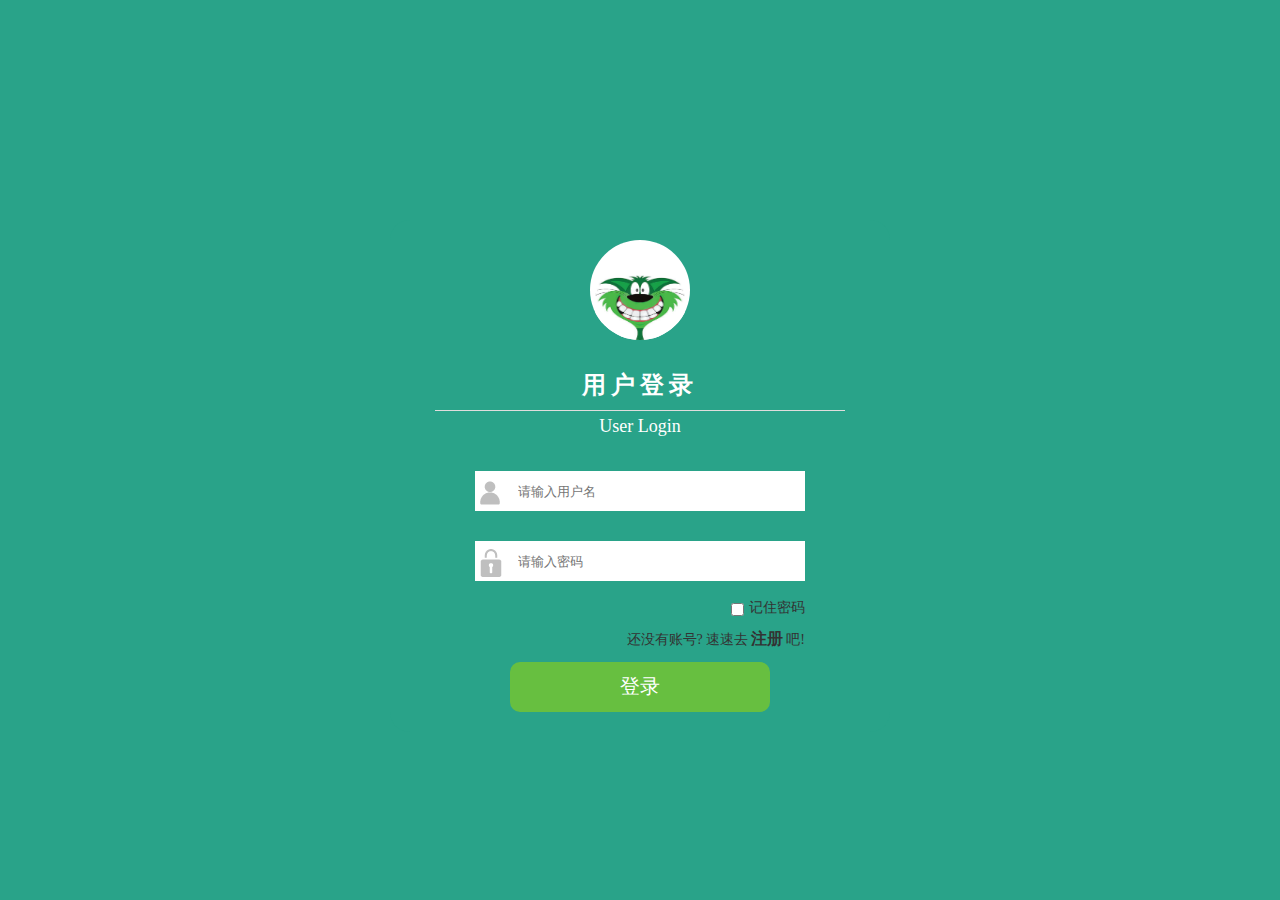
<file: index.html>
<!DOCTYPE html>
<html lang="en">

<head>
    <meta charset="UTF-8">
    <meta http-equiv="X-UA-Compatible" content="ie=edge">
    <title>User Login</title>
    <link rel="stylesheet" href="reset.css">
    <link rel="stylesheet" href="login.css">
    <script src="jquery-3.1.1.min.js"></script>
    <script src="js.js"></script>
</head>

<body>
<div class="box">
    <div class="wrap">
        <div class="login_logo">
            <img src="logo.jpg" alt="" class="login_logo_img">
        </div>
        <h3 class="login_text">用户登录</h3>
        <div class="input_box">
            <div class="content">
                <p class="eglish">
                    User Login
                </p>
                <form action="login.php" method="POST">
                    <div class="input_name">
                        <i class="name_icon"></i>
                        <input type="text" name="name" id="" class="login_name name" placeholder="请输入用户名" required>
                    </div>
                    <div class="input_psd">
                        <i class="psd_icon"></i>
                        <input type="password" name="password" id="" class="login_password psd" placeholder="请输入密码" required>
                    </div>

                    <p class="login_rember">
                        <input type="checkbox" name="" id=""><span>记住密码</span>
                    </p>
                    <p class="login_register">
                        还没有账号? 速速去<a href="register.html" target="_blank" class="register_txt">注册</a>吧!
                    </p>
                    <div class="login_btn">
                        <p></p>
                         <input type="submit" value="登录">
                    </div>
                </form>
            </div>
            <!-- <b class="right_line"></b>
            <b class="bottom_line"></b>
            <b class="left_line"></b> -->
        </div>
    </div>
</div>    
</body>

</html>
</file>
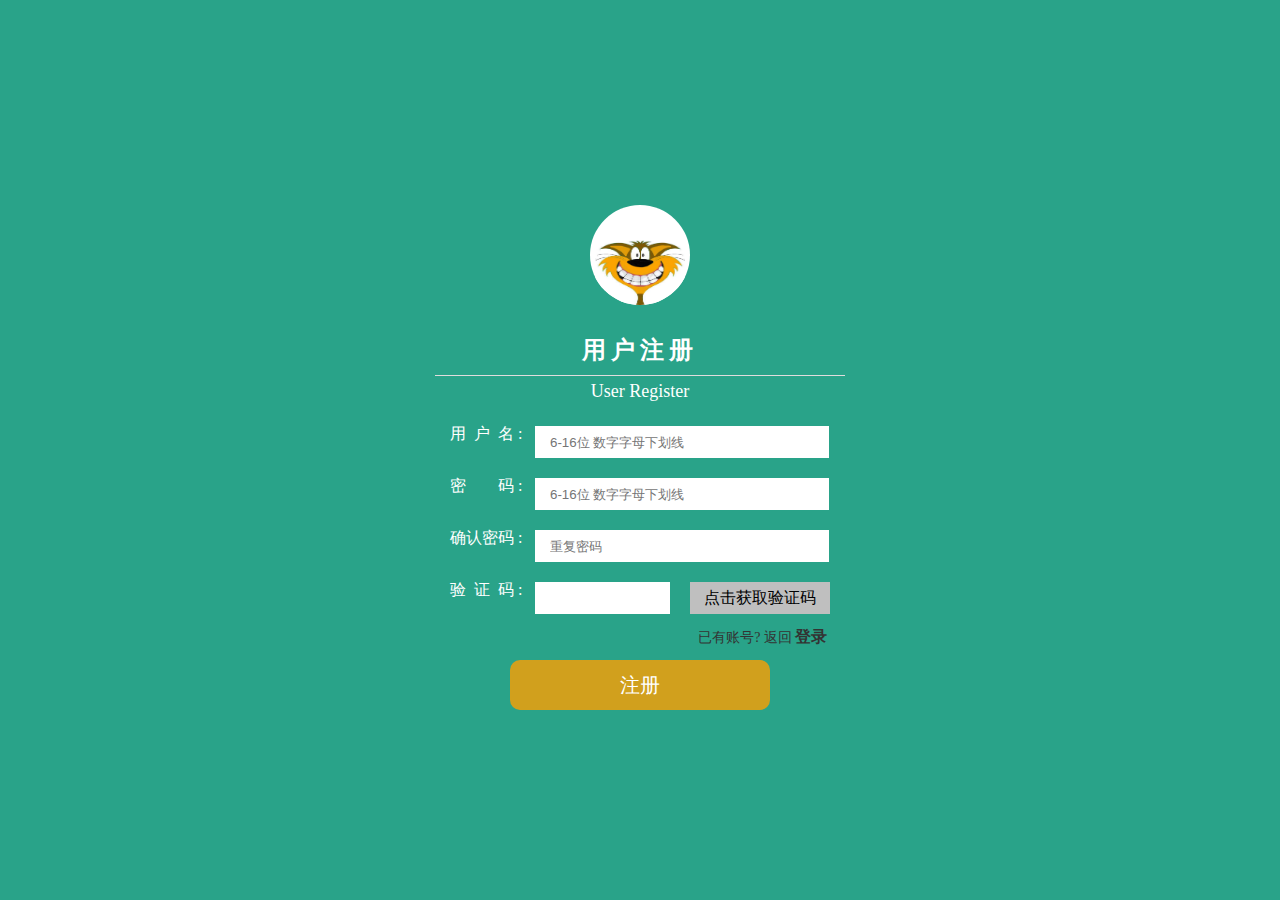
<file: register.html>
<!DOCTYPE html>
<html lang="en">

<head>
    <meta charset="UTF-8">
    <meta http-equiv="X-UA-Compatible" content="ie=edge">
    <title>Register</title>
    <link rel="stylesheet" href="reset.css">
    <link rel="stylesheet" href="login.css">
    <script src="jquery-3.1.1.min.js"></script>
    <script src="js.js"></script>
</head>

<body>
    <div class="box">
        <div class="register_box">
            <div class="login_logo">
                <img src="register-logo.jpg" alt="" class="login_logo_img">
            </div>
            <h3 class="login_text">用户注册</h3>
            <div class="input_box">
                <div class="content">
                    <p class="eglish">
                        User Register
                    </p>
                    <form action="register.php" method="POST">
                        <div class="input_name sr_box clearfix">
                            <span class="title">用&ensp;户&ensp;名 : </span>
                            <div class="text_box">
                                <input type="text" name="name" id="" class="register_name sr"
                                    placeholder="6-16位 数字字母下划线">
                                    <b class="dx-icon"></b>
                            </div>
                        </div>
                        <div class="input_psd sr_box clearfix">
                            <span class="title">密&emsp;&emsp;码 : </span>
                            <div class="text_box">
                                <input type="password" name="password" id="" class="register_password sr"
                                    placeholder="6-16位 数字字母下划线">
                                    <b class="dx-icon"></b>
                                </div>
                        </div>
                        <div class="input_repsd sr_box clearfix">
                            <span class="title">确认密码 : </span>
                            <div class="text_box">
                                <input type="password" name="re_password" id="" class="register_repassword sr"
                                    placeholder="重复密码">
                                    <b class="dx-icon"></b>
                                </div>
                        </div>
                        <div class="input_yzm sr_box clearfix">
                            <span class="title">验&ensp;证&ensp;码 : </span>
                            <input type="text" id="" class="register_yzm sr">
                            <div class="yzm_txt">点击获取验证码</div>
                        </div>
                        <p class="login_register">
                            已有账号? 返回<a href="index.html" target="_blank" class="register_txt">登录</a>
                        </p>
                        <div class="login_btn">
                            <p></p>
                            <input type="submit" value="注册" class="register_btn">
                        </div>
                    </form>
                </div>
            </div>
        </div>
    </div>
</body>

</html>
</file>
<file: login.css>
body{
    background: rgb(41, 163, 137);
    overflow: hidden;
}

.wrap{
    position: absolute;
    top: 50%;
    left:50%;
    margin-top: -230px;
    margin-left: -250px;
    width: 500px;
    border-radius: 20px;
    background: rgb(41, 163, 137);
    transform:translateY(600px);
    transition: .7s;
    opacity: .2;
    /* box-shadow: 8px 8px 10px #5c5c5c; */
    /* border: 1px solid #fff; */
}

.login_logo{
    width: 100px;
    height: 100px;
    margin: 20px auto 0;
    border-radius: 50%;
    overflow: hidden;
    background: #fff;
    text-align: center;
    line-height: 100px;
}
.login_logo img{
    width: 90px;
    height: 65px;
    transition: .5s;
}

.login_text{
    width: 410px;
    margin: 20px auto 0;
    font-size: 24px;
    font-weight: bold;
    color: #fff;
    border-bottom: 1px solid rgb(223, 221, 221);
    text-align: center;
    line-height: 50px;
    letter-spacing:5px;
}
.input_box{
    box-sizing: border-box;
    position: relative;
    width: 360px;
    margin: 0 auto;
}
.input_box .eglish{
    line-height:30px;
    text-align: center;
    font-size: 18px;
    color: #fff;
}
 .wrap .input_box .content{
    padding: 0 15px;
}
.wrap  .input_box .input_name,
.wrap  .input_box .input_psd{
    box-sizing: border-box;
    width: 330px;
    height: 40px;
    margin-top:30px;
    background: #fff;
}
.input_box .login_name,
.input_box .login_password{
    padding-left: 10px;
    width: 280px;
    outline: none;
    height: 40px;
}
.input_box i{
    height: 40px;
    width: 30px;
    transition: .5s;
    vertical-align: middle;
    display: inline-block;
    background: url(login-icon.png)no-repeat;
}
.input_box .name_icon{
   background-position: 5px 8px;
}
.input_box .psd_icon{
    background-position: 5px -120px;
}
/* 
 .input_box b{
    background: rgb(223, 221, 221);
}
.input_box .right_line{
    right:0px;
    transform: rotateY(180deg);
}
.input_box .left_line{
    left: 0px;
}
.input_box .right_line,
.input_box .left_line{
    position: absolute;
    width: 1px;
    top: 0;
   height: 0;
} 
.input_box .bottom_line{
    display: block;
    height: 1px;
    width:0;
    bottom:0px;
    margin:0 auto;
}

.input_box:hover .left_line{
    animation: rightLine .5s linear forwards;
}
.input_box:hover .bottom_line{
    animation: bottomLine .5s .5s linear forwards;
}
.input_box:hover .right_line{
    animation: rightLine .5s  linear forwards;
}
@keyframes rightLine{
    0%{
       height: 0;
    }
    100%{
        height: 100%; 
    }
}
@keyframes bottomLine{
    0%{
        width: 0;
    }
    100%{
        width: 100%;
    }
}  */
.input_box .login_rember{
    text-align: right;
    margin: 20px 0 0 0 ;
}
.login_rember span{
    color: #333;
    padding-left: 5px;
    font-size: 14px;
}
.login_rember input{
   vertical-align: middle;
}
.login_register{
    padding: 15px 0;
    color: #333;
    text-align: right;
    font-size: 14px;
}
.login_register a{
    cursor: pointer;
    font-size: 16px;
    padding: 0 3px 1px;
    font-weight: bold
}
.login_register a:hover{
    color: red;
    border-bottom: 1px solid red;
}
.login_btn{
    position: relative;
    text-align: center;
    height: 50px;
    width: 260px;
    margin: 0 auto  20px;
    border-radius: 10px;
}
.wrap .login_btn{
    background: rgba(119, 197, 46, 0.8);
}
.wrap .login_btn p{
    background: rgb(49, 163, 61);
}
.login_btn input{
    position: absolute;
    top: 0;
    left:0;
    cursor: pointer;
    font-size: 20px;
    width: 260px;
    height: 50px;
    background: transparent;
    transition: .5s;
    border-radius: 10px;
    color: #FFF;
}
.login_btn:hover p{
    width: 260px;
}
.login_btn p{
    width: 0px;
    height: 50px;
    border-radius: 10px;
    transition: .2s;
     
}



.register_box{
    position: absolute;
    width: 500px;
    top: 50%;
    left:50%;
    margin-top: -265px;
    margin-left: -250px;
    transform:translateY(600px);
    transition: .5s;
    opacity: 0;
}
.register_box .sr_box{
    margin-top: 20px;
}
.register_box .input_box {
    width: 380px;
}

.register_box .text_box{
    float: left;
    width: 294px;
    background: #fff;
}
.register_box .text_box b{
    float: right;
    width: 36px;
    height: 32px;
    /* background-image: url(dui.png); */
    background-position: center;
    background-repeat: no-repeat;
}
.register_box .sr{
    padding-left: 15px;
    width: 236px;
    height: 32px;
}
.register_box .input_yzm input{
    padding-left: 15px;
    width: 120px;
    height: 32px;
}
.register_box .content .title{
    float: left;
    width: 80px;
    color: #fff;
    font-size: 16px;
    padding-right: 5px;
}
.yzm_txt{
    cursor: pointer;
    float: right;
    width: 140px;
    height: 32px;
    line-height: 32px;
    text-align: center;
    background: #bfbfbf;
    font-size: 16px;
    /* letter-spacing: 10px;
    font-size: 20px;
    font-style: italic; */
}
.register_yzm{
    font-size: 16px;
}
.register_box .login_btn{
    background:rgba(240, 159, 9, 0.849);
}
.register_box .login_btn p{
    background: rgb(255, 136, 0)
}
</file>
